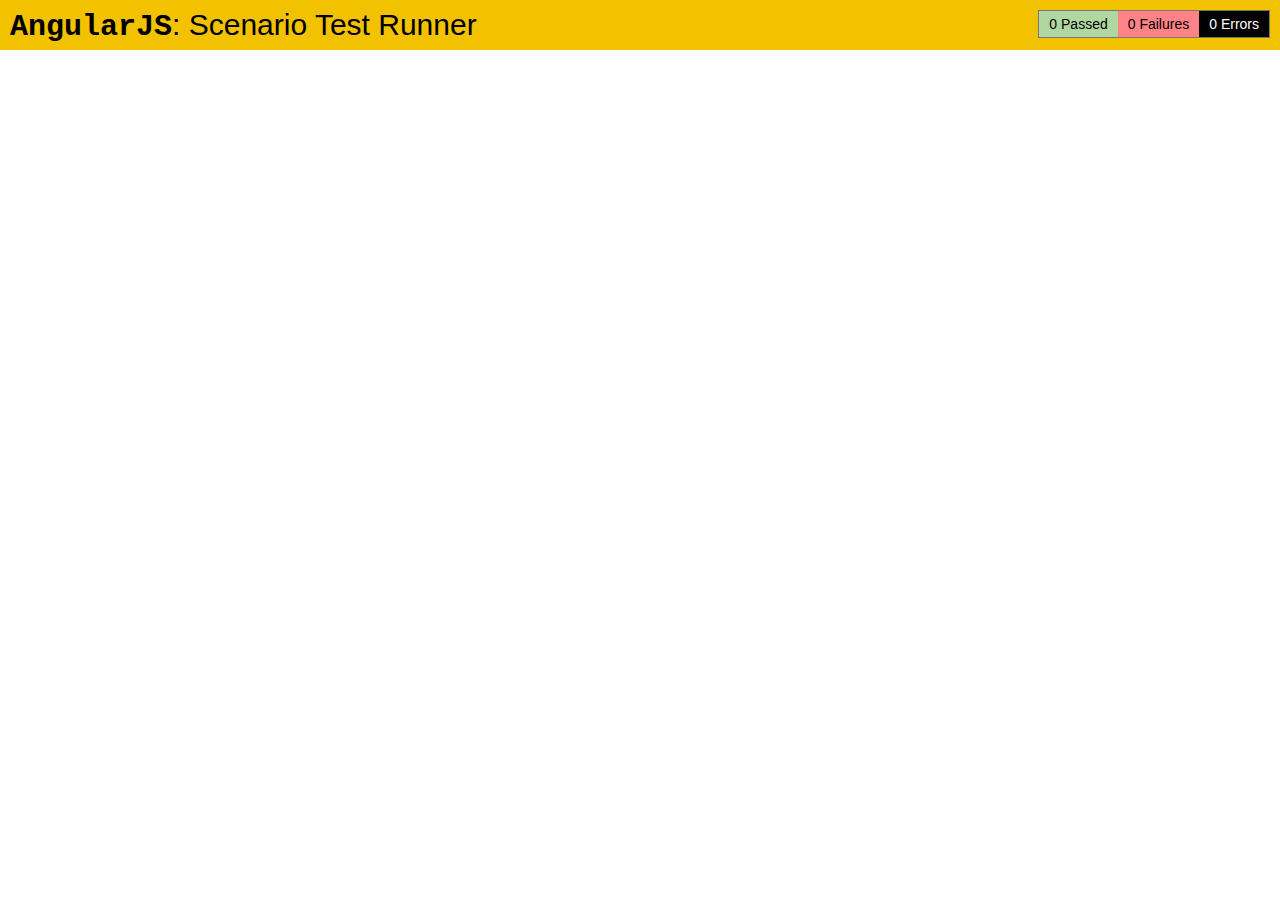
<file: www/js/docs/docs-scenario.html>
<!DOCTYPE HTML>
<html xmlns:ng="http://angularjs.org">
<head>
  <title>AngularJS Docs E2E Test Runner</title>
  <script>
    var production = location.hostname === 'docs.angularjs.org',
        headEl = document.head,
        angularVersion = {
          current: '1.2.13', // rewrite during build
          cdn: '1.2.12'
        };

    addTag('script', {src: path('angular-scenario.js')}, function() {
      addTag('script', {src: 'docs-scenario.js'}, function() {
        angular.scenario.setUpAndRun();
      });
    });

    function addTag(name, attributes, callback) {
      var el = document.createElement(name),
          attrName;

      for (attrName in attributes) {
        el.setAttribute(attrName, attributes[attrName]);
      }

      if (callback) {
        el.onload = callback;
      }

      headEl.appendChild(el);
    }


    function path(name) {
      return production
          ? 'http://code.angularjs.org/' + angularVersion.cdn + '/' + name
          : '../' + name;
    }
  </script>
</head>
<body>
</body>
</html>
</file>
